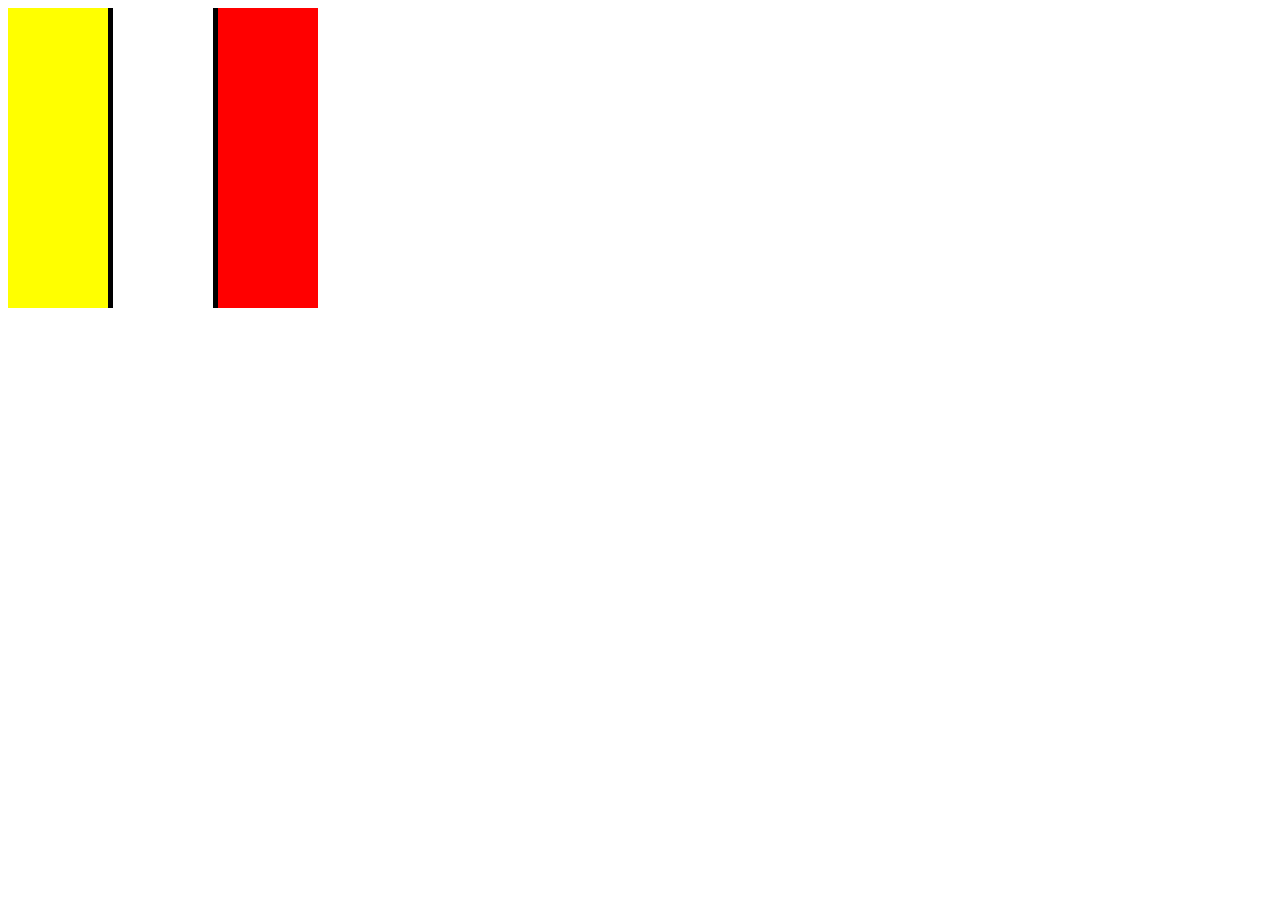
<file: index.html>
<!DOCTYPE html>
<html>
    <header><link rel="stylesheet" type="text/css" href="style.css" /></header>
    <body>

        <div id="geel" class="block"></div> 
        <div id="wit" class="block"></div>
        <div id="rood" class="block"></div>
    </body>
</html>
</file>
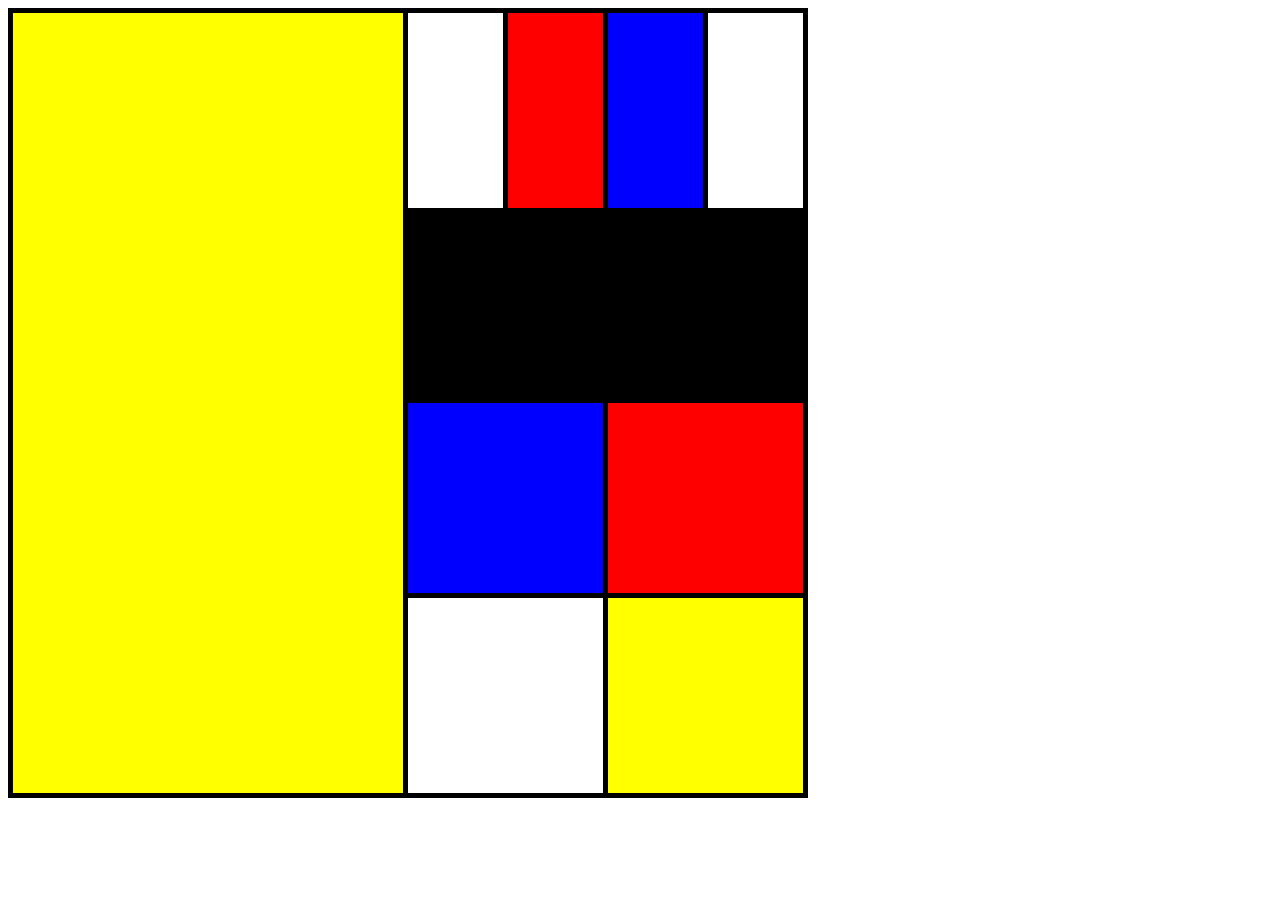
<file: mondriaan2.html>
<!DOCTYPE html>
<html>
    <header><link rel="stylesheet" type="text/css" href="mondriaan2.css" /></header>
    <body>
<main>
        <div id="geel1" class="block"></div> 
        <div id="wit1" class="block"></div>
        <div id="rood1" class="block"></div>
        <div id="blauw1" class="block"></div>
        <div id="wit2" class="block"></div>
        <div id="zwart1" class="block"></div>
        <div id="blauw2" class="block"></div>
        <div id="rood2" class="block"></div>
        <div id="wit3" class="block"></div>
        <div id="geel2" class="block"></div>
 </main>        
    </body>
</html>
</file>
<file: style.css>
#container{
    background: black;
}

#geel{
    width: 100px;
    background: yellow;
    border-right: 5px solid black;
    height: 300px;
}

#wit{
    width: 100px;
    background: white;
    border-right: 5px solid black;
    height: 300px;
}
    
#rood{
    width: 100px;
    background: red;
    height: 300px;
}

.block{
    float: left;;
}
</file>
<file: mondriaan2.css>
main{
    height: 800px;
    width: 800px;
}

#geel1{
    width: 390px;
    background: yellow;
    border-right: 5px solid black;
    border-top: 5px solid black;
    border-left: 5px solid black;
    border-bottom: 5px solid black;
    height: 780px;
}

#wit1{
    width: 95px;
    background: white;
    border-top: 5px solid black;
    height: 125px;
}
    
#rood1{
    width: 95px;
    background: red;
    border-right: 5px solid black;
    border-top: 5px solid black;
    border-left: 5px solid black;
    height: 195px;
}

#blauw1{
    width: 95px;
    background: blue;
    border-right: 5px solid black;
    border-top: 5px solid black;
    height: 195px;
}

#wit2{
    width: 95px;
    background: white;
    border-right: 5px solid black;
    border-top: 5px solid black;
    height: 195px;
}
    
#zwart1{
    width: 395px;
    background: black;
    border-right: 5px solid black;
    height: 195px;
}

#blauw2{
    width: 195px;
    background: blue;
    border-right: 5px solid black;
    border-bottom: 5px solid black;
    height: 190px; 
}

#rood2{
    width: 195px;
    background:red;
    border-right: 5px solid black;
    border-bottom: 5px solid black;
    height: 190px; 
}

#wit3{
    width: 195px;
    background: white;
    border-right: 5px solid black;
    border-bottom: 5px solid black;
    height: 195px; 
}

#geel2{
    width: 195px;
    background: yellow;
    border-right: 5px solid black;
    border-bottom: 5px solid black;
    height: 195px; 
}
.block{
    float: left;;
}
</file>
